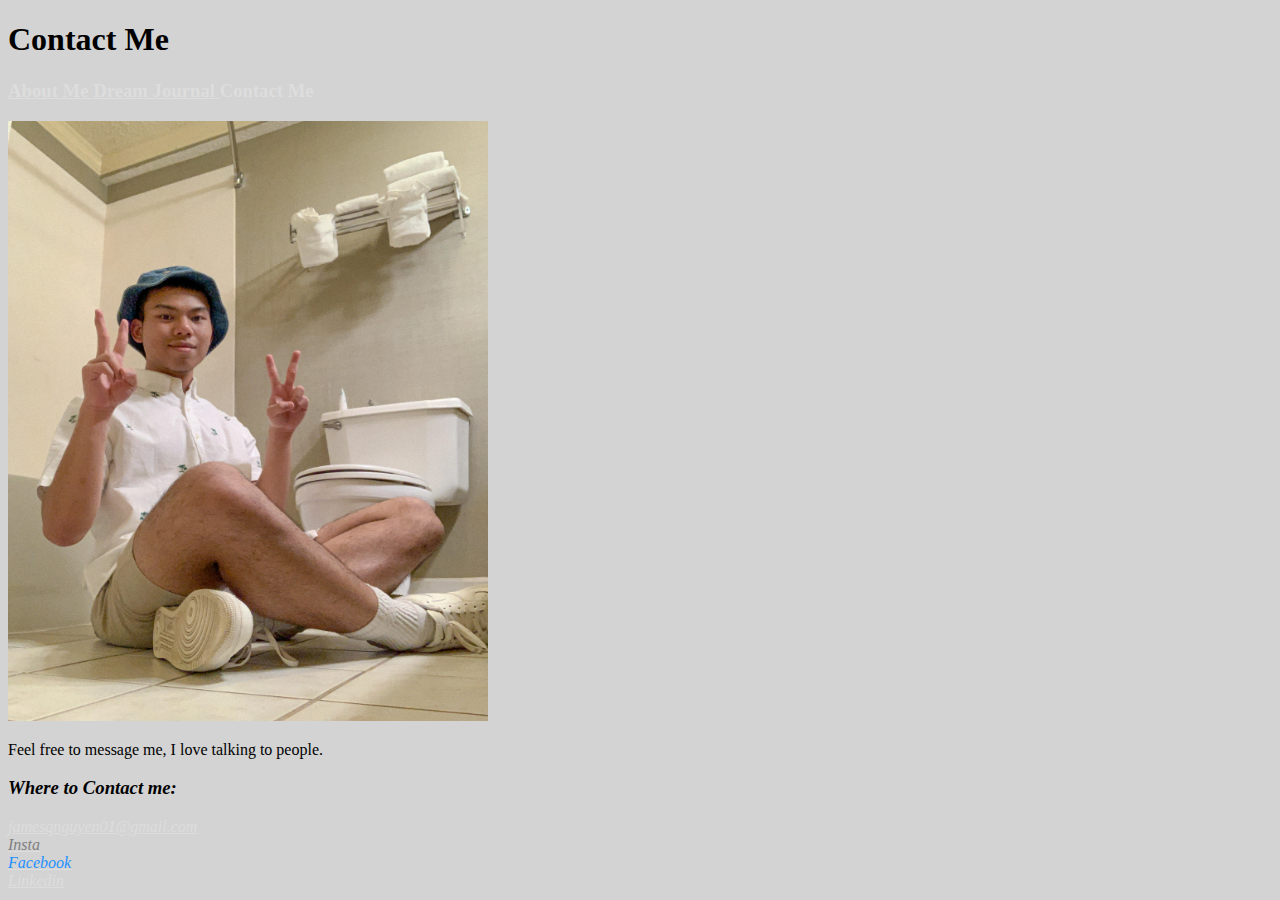
<file: socials.html>
<!doctype html>
<html>
<link href="styles/main.css" rel="stylesheet" type="text/css"/>

<head>
  <title>In the Mind of James</title>
</head>

<body class="header">
    <strong><h1 style="font-family:verdana"> Contact Me </h1></strong>
    <strong> <h3> <a href="aboutme.html"> About Me </a> <a href="index.html"> Dream Journal </a> <a> Contact Me </a> </h3> </strong>
    </body>
    <div>
      <img src="socials.jpg" height="600" width="480"/>
      <ul>
        <p> Feel free to message me, I love talking to people. </p>
        <em><h3> Where to Contact me: </h3></em>
      <li><a href="mailto: jamesqnguyen01@gmail.com"><em> jamesqnguyen01@gmail.com </em></a> </li>
      <li><a href="https://www.instagram.com/yamsonion/"> <em style="color:gray">Insta </em></a></li>
      <li><a href="https://www.facebook.com/profile.php?id=100035257011381"> <em> <span style = "color:dodgerblue"> Facebook </span> </em> </a>
      <li> <a href="https://www.linkedin.com/in/jamesqnguyenfl/"> <em> <span style="color:cyanblue"> Linkedin </span> </em> </a>
    </ul>
    </div>

</html>
</file>
<file: styles/main.css>
a {color:#ddd;}         /* Unvisited link  */
a:visited {color:#ddd;} /* Visited link    */
a:hover {color:#ddd;}   /* Mouse over link */
a:active {color:#ddd;}  /* Selected link   */
i {
  font-size: 3rem;
  padding: 1rem;
  color: white;
}

.navigation-menu {
  padding: 0;
  list-style-type: none;
  line-height: 5rem;
  text-align: center;
}
.menu-option {
  text-decoration: none;
  color: white;
  font-size: 4rem;
  opacity: .8;
  padding: 2rem;
  letter-spacing: .4rem;
}
.menu-option:hover {
  opacity: 1;
  text-shadow: 0px 2px 10px #fafafa;
}
navigation {
  background: rgba(0,0,0, .9);
  position: fixed;
  top: 0;
  right: 0;
  height: 100%;
  width: 100%;
  display: flex;
  justify-content: center;
  align-items: center;
  z-index: 998;
  transition: all .5s ease;
  transform-origin: top right;
}
.menu-toggle {
  z-index: 999;
  position: absolute;
  top: 0;
  right: 0;
  cursor: pointer;
}
.menu-close {
  transform: scale(0.01);
  opacity: 0;
}
.accordion {
  margin: .25rem;
}
.accordion button {
  width: 100%;
  text-align: left;
  background-color: #202020;
  color: white;
  cursor: pointer;
  font-weight: bold;
  font-size: 2.5rem;
  padding: .8rem;
  border-style: solid;
  border-top: none;
  border-color: black;
  outline: none;
}
.accordion button:hover {
  background-color: #a1a1a1;   /* Mouse over link */
}
.accordion .first {
  border-top: solid;
  border-color: black;
}
.accordion .panel {
  margin: 0rem;
  padding: 0rem;
  background-color: white;
}
.accordion .p {
  font-family: sans-serif;
  padding-right: 0px;
  background: lightgray;
  padding-bottom: 1rem;
}
.accordion .panel .date {
  font-size: 2rem;
  margin-top: 0rem;
  margin-bottom: .25rem;
  margin-left: .25rem;
  font-family: helvetica;
  font-style: italic;
  text-decoration: underline;
}
.accordion .panel .entry {
  margin: 0rem;
  padding-left: 1rem;
  padding-right: 1rem;
  padding-bottom: 2rem;
  padding-top: .5rem;
  font-family: sans-serif;
  font-size: 1.5rem;
}
.container {
  position: relative;
  text-align: center;
  color: white;
  height: 125px;
  border: 5px groove #778899;
  margin-left: 0rem;
  margin-right: 0rem;
  margin-top: 0rem;
  margin-bottom: 1rem;
}
.container2 {
  height: 840px;
  border: 5px groove #778899;
  margin-bottom: 1rem;
}
.container3 {
  height: 640px;
  border: 5px groove #778899;
  margin-bottom: 1rem;
}
.contained {
  width: 100%;
  height: 100%;
  object-fit: cover;
}
.centered {
  position: absolute;
  top: 50%;
  left: 50%;
  transform: translate(-50%, -50%);
  font-size: 3rem;
  color: black;
}
header {
  font-size: 4rem;
  font-weight: bold;
  text-decoration: underline;
}
.subheader {
  text-align: center;
  font-family: helvetica;
  margin: 0rem;
  color: black;
}
ul {
  list-style-type: none;
  margin: 0rem;
  padding: 0rem;
}
body {
  background: lightgray;
  scroll-behavior: smooth;
}
.page {
  display: grid;
  grid-template-rows: auto auto auto;
}
.sidebar {
  display: grid;
  grid-template-columns: min(480px) auto;
}
.rightside {
  padding-top: 5px;
  padding-left: 10px;
}
</file>
